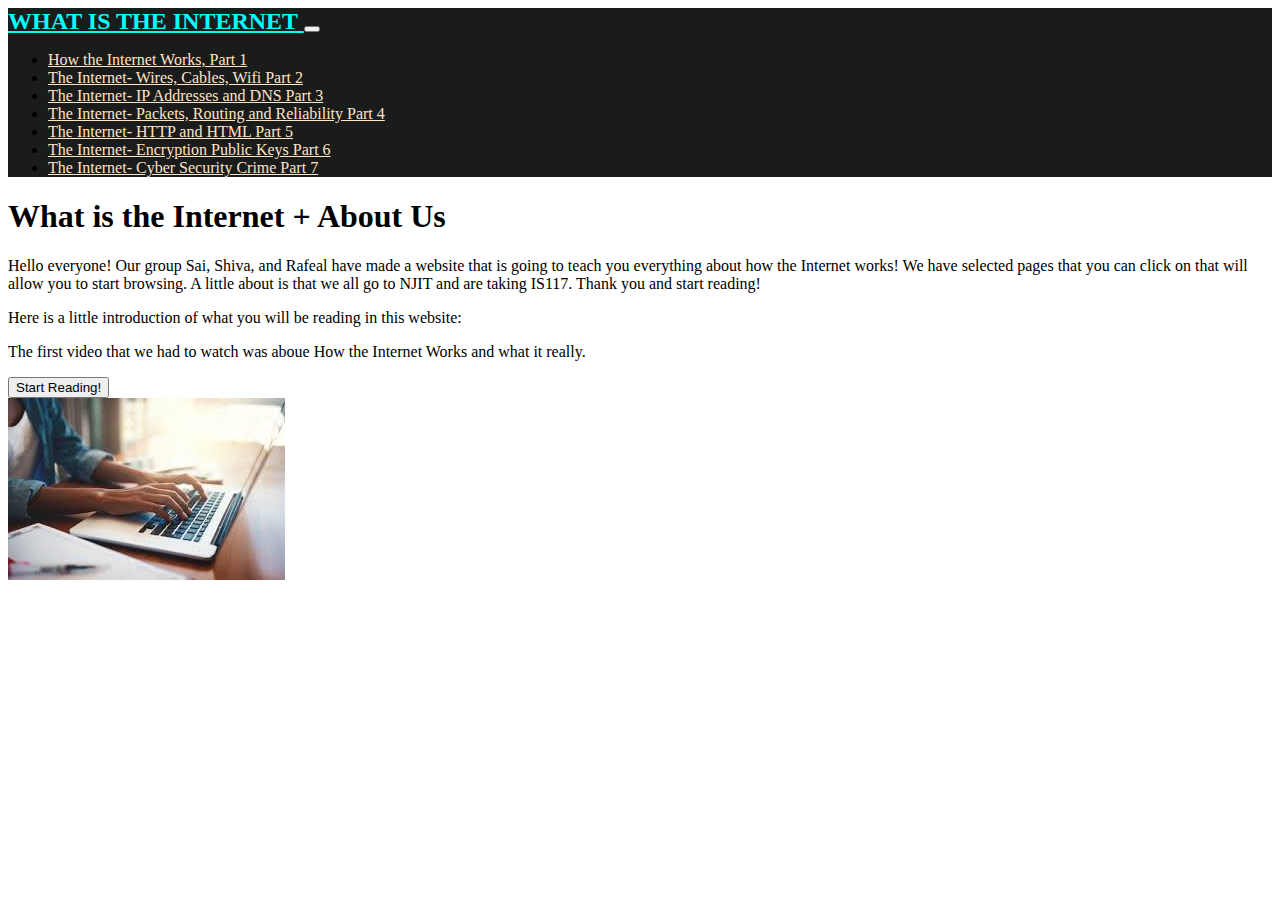
<file: index.html>
<!DOCTYPE html>
<html lang="en">
    <head>
        <title>How the Internet Works</title>
        <!-- CSS only -->
        <link href="https://cdn.jsdelivr.net/npm/bootstrap@5.0.0-beta2/dist/css/bootstrap.min.css" rel="stylesheet"
              integrity="sha384-BmbxuPwQa2lc/FVzBcNJ7UAyJxM6wuqIj61tLrc4wSX0szH/Ev+nYRRuWlolflfl"
              crossorigin="anonymous">
        <link rel="stylesheet" href="./style.css" />
        <!-- JavaScript Bundle with Popper -->
        <script src="https://cdn.jsdelivr.net/npm/bootstrap@5.0.0-beta2/dist/js/bootstrap.bundle.min.js"
                integrity="sha384-b5kHyXgcpbZJO/tY9Ul7kGkf1S0CWuKcCD38l8YkeH8z8QjE0GmW1gYU5S9FOnJ0"
                crossorigin="anonymous"></script>
    </head>
    <body>
    <nav class="navbar navbar-expand-lg navbar-light bg-light">
        <div class="container">
            <a class="navbar-brand" href="#">
                
                What is the Internet
            </a>
            <button class="navbar-toggler" type="button" data-bs-toggle="collapse" data-bs-target="#navbarSupportedContent" aria-controls="navbarSupportedContent" aria-expanded="false" aria-label="Toggle navigation">
                <span class="navbar-toggler-icon"></span>
            </button>
            <div class="collapse navbar-collapse" id="navbarSupportedContent">
                <ul class="navbar-nav me-auto ">
                    <li class="nav-item">
                        <a class="nav-link" href="part1.html">How the Internet Works, Part 1</a>
                    </li>
                    <li class="nav-item">
                        <a class="nav-link" href="part2.html">The Internet- Wires, Cables, Wifi Part 2 </a>
                    </li>
                    <li class="nav-item">
                        <a class="nav-link" href="part3.html">The Internet- IP Addresses and DNS Part 3</a>
                    <li class="nav-item">
                        <a class="nav-link" href="part4.html">The Internet- Packets, Routing and Reliability Part 4</a>
                    <li class="nav-item">
                        <a class="nav-link" href="part5.html">The Internet- HTTP and HTML Part 5 </a>
                    <li class="nav-item">
                        <a class="nav-link" href="part6.html">The Internet- Encryption Public Keys Part 6</a>
                    <li class="nav-item">
                        <a class="nav-link" href="part7.html">The Internet- Cyber Security Crime Part 7</a>
                    </li>
                </ul>
            </div>
        </div>     
    </nav>
    <!-- Home Page -->
    <section id="home">
        <div class="container">
            <div class="row">
                <div class="col">
                    <h1>What is the Internet + About Us</h1>
                    <p>Hello everyone! Our group Sai, Shiva, and Rafeal have made a website that is going to teach you everything about how the Internet works! We have selected pages that you can click on that will allow you to start browsing. A little about is that we all go to NJIT and are taking IS117. Thank you and start reading!</p>
                    <p>Here is a little introduction of what you will be reading in this website: </p>
                    <p> The first video that we had to watch was aboue How the Internet Works and what it really. </p>
                    <button type="button" class="btn btn-dark btn-lg">Start Reading!</button>
                </div>
                <div class = "col img-col">
                    <img src="[data-uri]" alt="How the Internet works" class="img-fluid">
                </div>
            </div>
        </div>
    </section>
    <!-- End of Home Page -->
    </body>
</html>
</file>
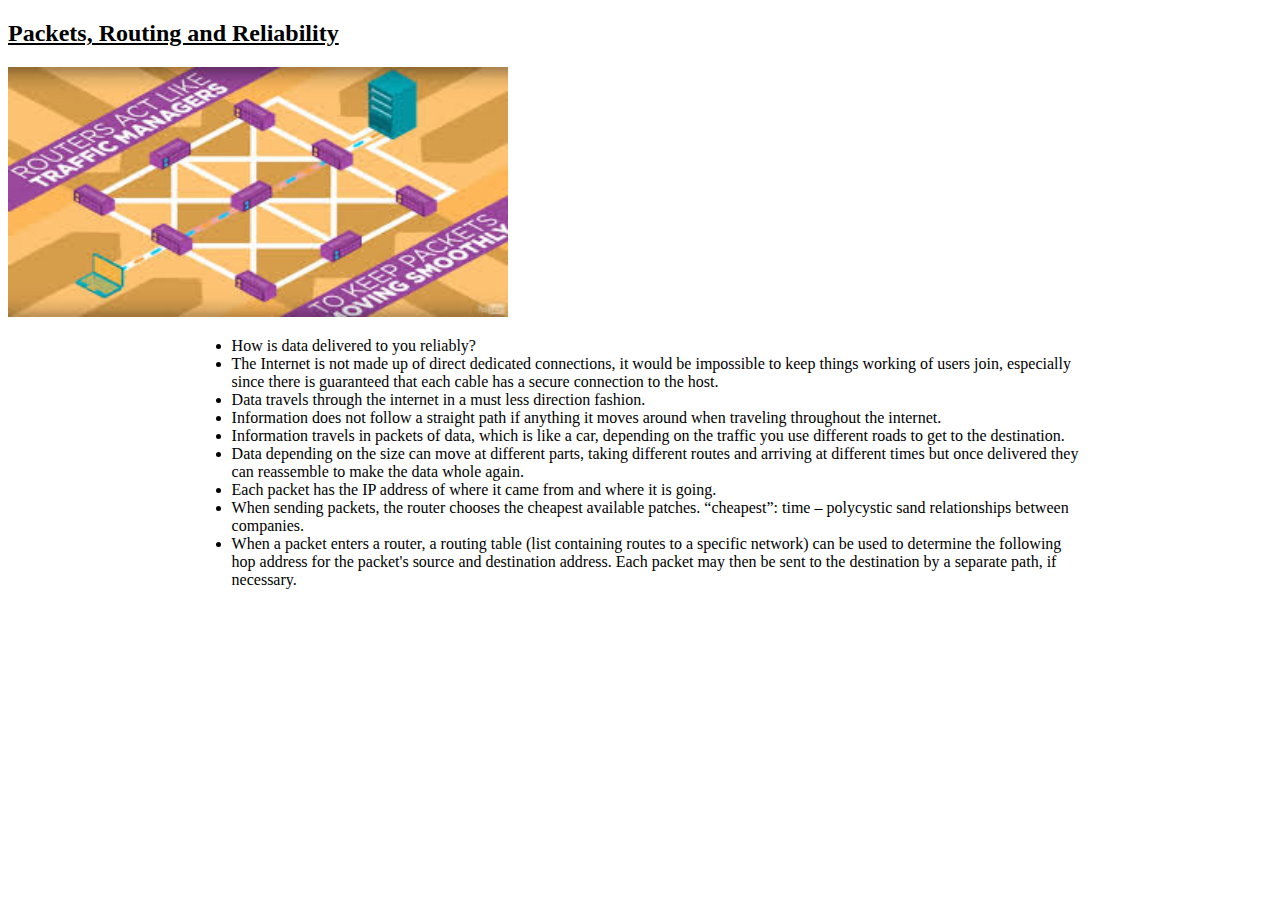
<file: part4.html>
<!DOCTYPE html>
<html lang="en">
<head>
    <meta charset="UTF-8">
    <title>How the Internet Works</title>
</head>
<body>
    
<div>

  <div class="header">

    <h2><u>Packets, Routing and Reliability</u></h2>

  </div>

  <div class="content">
    <div class="header">

      <img src="[data-uri]" width="500" height="250" alt="Packets, Routing, and Reliability">
      
    </div>

<ul>
    <li style="margin-left:15%; margin-right:15%;"> How is data delivered to you reliably?   </li>
    <li style="margin-left:15%; margin-right:15%;"> The Internet is not made up of direct dedicated connections, it would be impossible to keep things working of users join, especially since there is guaranteed that each cable has a secure connection to the host.  </li>
    <li style="margin-left:15%; margin-right:15%;"> Data travels through the internet in a must less direction fashion.   </li>
    <li style="margin-left:15%; margin-right:15%;"> Information does not follow a straight path if anything it moves around when traveling throughout the internet.  </li>
    <li style="margin-left:15%; margin-right:15%;"> Information travels in packets of data, which is like a car, depending on the traffic you use different roads to get to the destination. </li>
    <li style="margin-left:15%; margin-right:15%;"> Data depending on the size can move at different parts, taking different routes and arriving at different times but once delivered they can reassemble to make the data whole again.  </li>
    <li style="margin-left:15%; margin-right:15%;"> Each packet has the IP address of where it came from and where it is going.  </li>
    <li style="margin-left:15%; margin-right:15%;"> When sending packets, the router chooses the cheapest available patches. “cheapest”: time – polycystic sand relationships between companies.  </li>
    <li style="margin-left:15%; margin-right:15%;"> When a packet enters a router, a routing table (list containing routes to a specific network) can be used to determine the following hop address for the packet's source and destination address. Each packet may then be sent to the destination by a separate path, if necessary. </li>

</ul>  
</div>
</div>

</body>
</html>
</file>
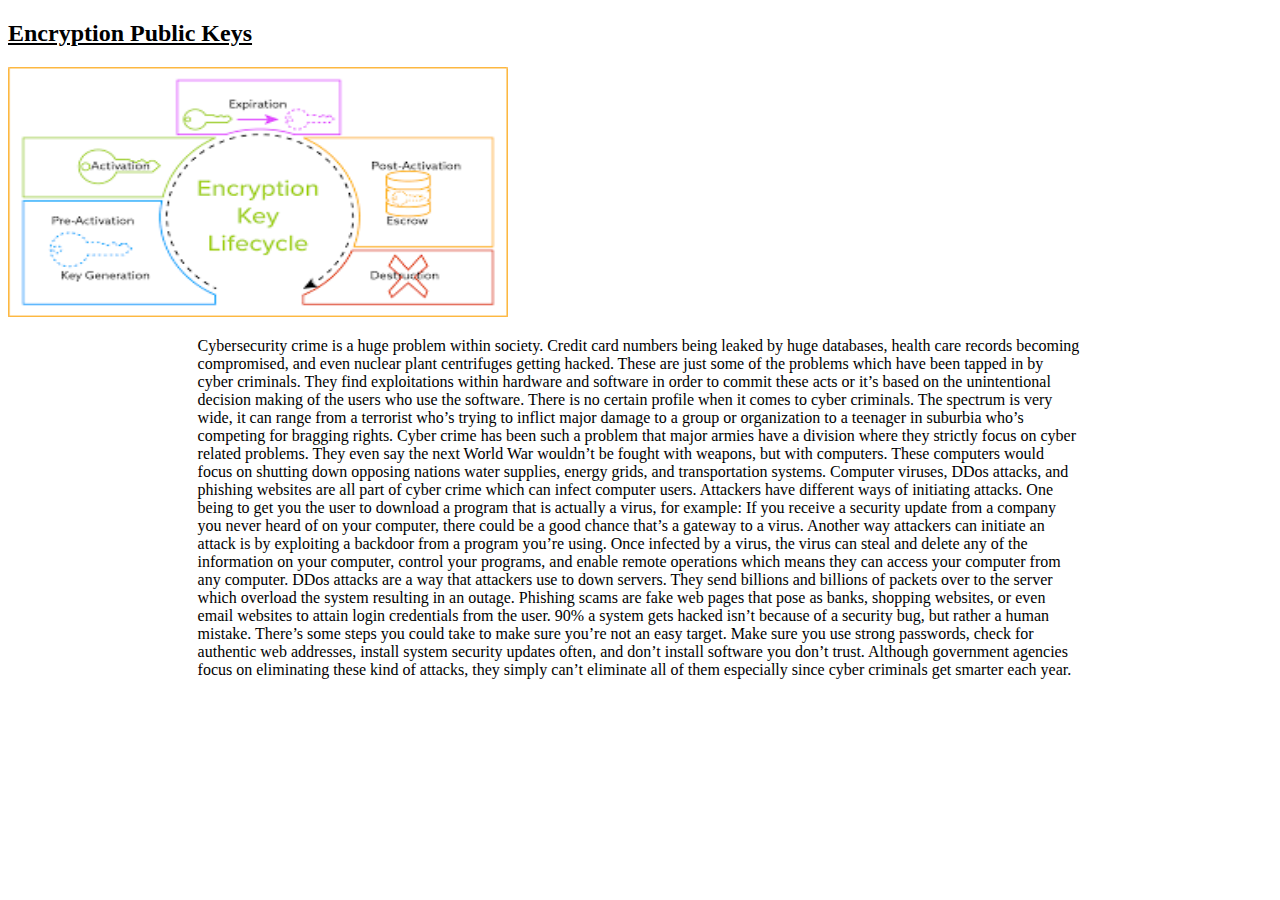
<file: part5.html>
<!DOCTYPE html>
<html lang="en">
<head>
    <meta charset="UTF-8">
    <title>How the Internet Works</title>
</head>
<body>
    
<div>

  <div class="header">

    <h2><u>Encryption Public Keys</u></h2>

  </div>

  <div class="content">
    <div class="header">

      <img src="[data-uri]" width="500" height="250" alt="Encryption Public Keys">
      
    </div>
    <p style="margin-left:15%; margin-right:15%;">Cybersecurity crime is a huge problem within society. Credit card numbers being leaked by huge databases, health care records becoming compromised, and even nuclear plant centrifuges getting hacked. These are just some of the problems which have been tapped in by cyber criminals. They find exploitations within hardware and software in order to commit these acts or it’s based on the unintentional decision making of the users who use the software. There is no certain profile when it comes to cyber criminals. The spectrum is very wide, it can range from a terrorist who’s trying to inflict major damage to a group or organization to a teenager in suburbia who’s competing for bragging rights. Cyber crime has been such a problem that major armies have a division where they strictly focus on cyber related problems. They even say the next World War wouldn’t be fought with weapons, but with computers. These computers would focus on shutting down opposing nations water supplies, energy grids, and transportation systems. 

        Computer viruses, DDos attacks, and phishing websites are all part of cyber crime which can infect computer users. Attackers have different ways of initiating attacks. One being to get you the user to download a program that is actually a virus, for example: If you receive a security update from a company you never heard of on your computer, there could be a good chance that’s a gateway to a virus. Another way attackers can initiate an attack is by exploiting a backdoor from a program you’re using. Once infected by a virus, the virus can steal and delete any of the information on your computer, control your programs, and enable remote operations which means they can access your computer from any computer. DDos attacks are a way that attackers use to down servers. They send billions and billions of packets over to the server which overload the system resulting in an outage. Phishing scams are fake web pages that pose as banks, shopping websites, or even email websites to attain login credentials from the user. 90%  a system gets hacked isn’t because of a security bug, but rather a human mistake. There’s some steps you could take to make sure you’re not an easy target. Make sure you use strong passwords, check for authentic web addresses, install system security updates often, and don’t install software you don’t trust. Although government agencies focus on eliminating these kind of attacks, they simply can’t eliminate all of them especially since cyber criminals get smarter each year.

  
</div>
</div>

</body>
</html>
</file>
<file: style.css>
body {
    display: block;
    overflow-x: hidden;
}

nav {
    background-color: rgb(26, 27, 27);
}

.navbar-brand {
    font-size: 24px;
    text-transform: uppercase;
    font-weight: 900;
    color: aqua;
}

nav ul li a {
    color: bisque;
}

nav ul li a:hover{
    color: black;
}
</file>
